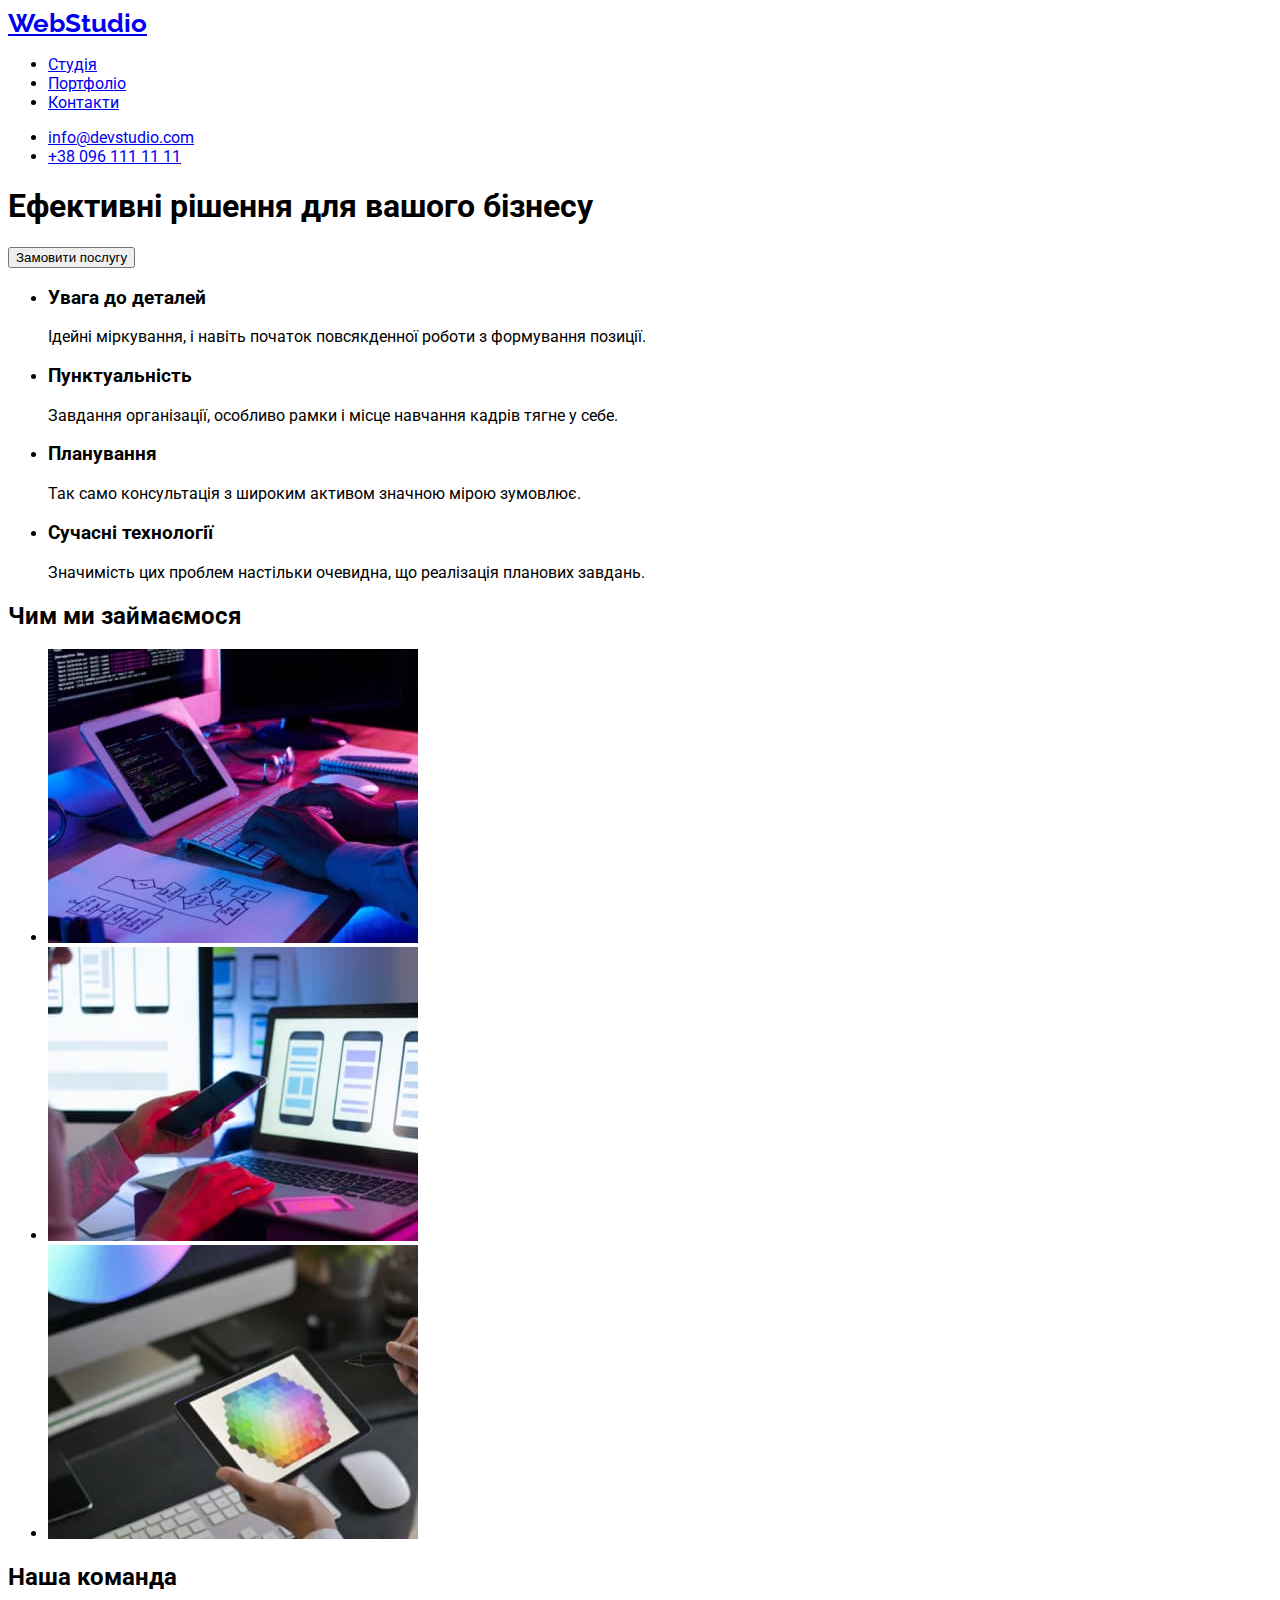
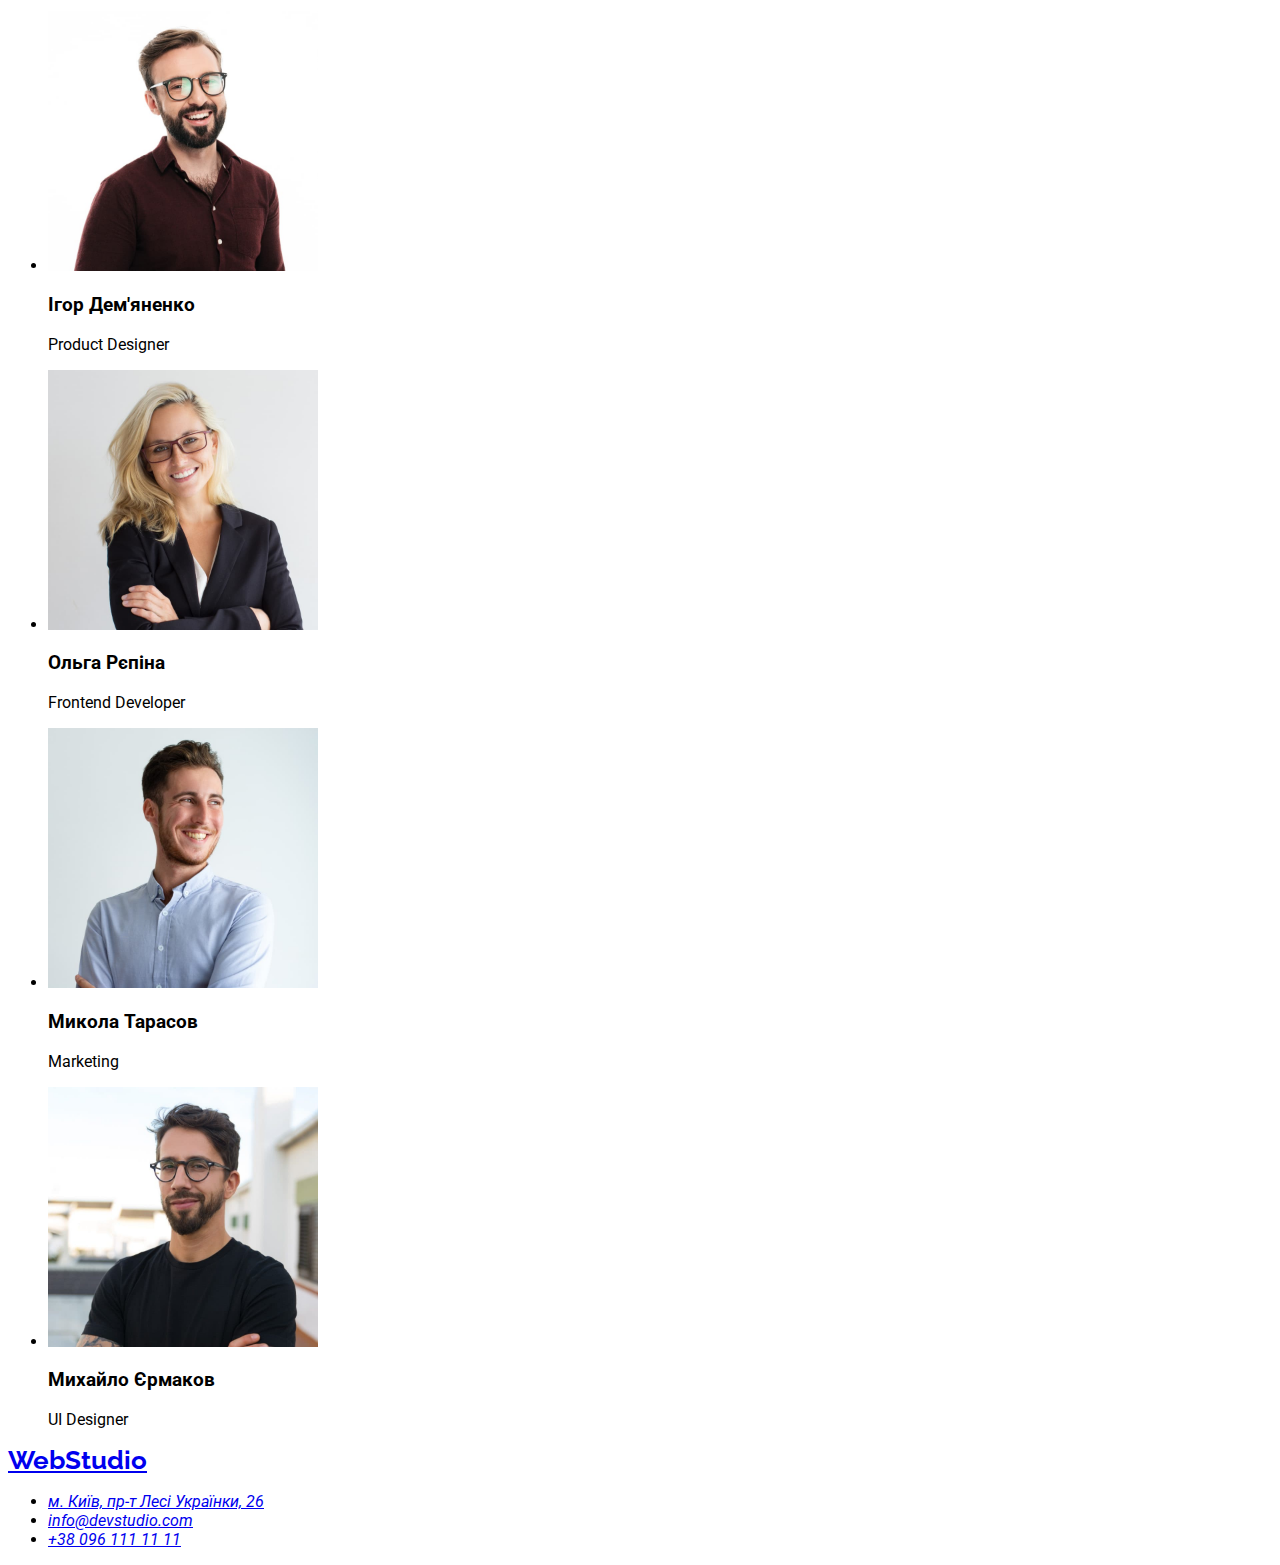
<file: index.html>
<!DOCTYPE html>
<html lang="uk">
  <head>
    <meta charset="UTF-8" />
    <meta name="viewport" content="width=device-width, initial-scale=1.0" />
    <link type="images/icons" sizes="96x96" rel="icon" href="/images/icons/icons8-keyshot-96.png" />
    <link rel="preconnect" href="https://fonts.googleapis.com" />
    <link rel="preconnect" href="https://fonts.gstatic.com" crossorigin />
    <link
      href="https://fonts.googleapis.com/css2?family=Raleway:wght@700&family=Roboto:wght@400;500;700;900&display=swap"
      rel="stylesheet"
    />
    <link rel="stylesheet" href="./css/styles.css" />
    <title>Студія</title>
  </head>
  <body>
    <!-- The logo  -->
    <header>
      <!-- Main navigation -->
      <nav class="nav-menu">
        <a href="index.html" class="logo"> WebStudio </a>
        <ul class="nav-list">
          <li><a href="/index.html" class="nav-link">Студія</a></li>
          <li><a href="/portfolio.html" class="nav-link">Портфоліо</a></li>
          <li><a href="/index.html" class="nav-link">Контакти</a></li>
        </ul>
      </nav>
      <ul>
        <li><a href="mailto:info@devstudio.com" class="link"> info@devstudio.com </a></li>
        <li><a href="tel:+380961111111" class="link"> +38 096 111 11 11 </a></li>
      </ul>
    </header>
    <!-- Основное -->
    <main>
      <!--Hero -->
      <section class="">
        <h1>Ефективні рішення для вашого бізнесу</h1>
        <button class="button" type="button">Замовити послугу</button>
      </section>
      <!--specials-->
      <section>
        <h2 hidden>особливості</h2>
        <ul>
          <li>
            <h3>Увага до деталей</h3>
            <p>Ідейні міркування, і навіть початок повсякденної роботи з формування позиції.</p>
          </li>
          <li>
            <h3>Пунктуальність</h3>
            <p>Завдання організації, особливо рамки і місце навчання кадрів тягне у себе.</p>
          </li>
          <li>
            <h3>Планування</h3>
            <p>Так само консультація з широким активом значною мірою зумовлює.</p>
          </li>
          <li>
            <h3>Сучасні технології</h3>
            <p>Значимість цих проблем настільки очевидна, що реалізація планових завдань.</p>
          </li>
        </ul>
      </section>
      <!--Займаемося-->
      <section>
        <h2>Чим ми займаємося</h2>
        <ul>
          <li>
            <img src="images/box/box1.jpg" alt="Десктопні додатки" class="box" width="370" />
          </li>
          <li>
            <img src="images/box/box2.jpg" alt="Мобільні додатки" class="box" width="370" />
          </li>
          <li>
            <img src="images/box/box3.jpg" alt="Дизайнерські рішення" class="box" width="370" />
          </li>
        </ul>
      </section>
      <!--us team-->
      <section>
        <h2>Наша команда</h2>
        <ul>
          <li>
            <img
              src="images/team/team1.jpg"
              alt="Ігор Дем'яненко"
              class="photo"
              width="270"
              height="260"
            />
            <h3>Ігор Дем'яненко</h3>
            <p lang="en">Product Designer</p>
          </li>
          <li>
            <img
              src="images/team/team2.jpg"
              alt="Ольга Рєпіна"
              class="photo"
              width="270"
              height="260"
            />
            <h3>Ольга Рєпіна</h3>
            <p lang="en">Frontend Developer</p>
          </li>
          <li>
            <img
              src="images/team/team3.jpg"
              alt="Микола Тарасов"
              class="photo"
              width="270"
              height="260"
            />
            <h3>Микола Тарасов</h3>
            <p lang="en">Marketing</p>
          </li>
          <li>
            <img
              src="images/team/team4.jpg"
              alt="Михайло Єрмаков"
              class="photo"
              width="270"
              height="260"
            />
            <h3>Михайло Єрмаков</h3>
            <p lang="en">UI Designer</p>
          </li>
        </ul>
      </section>
    </main>

    <!-- Подвал -->
    <footer>
      <!--Address-->
      <a href="index.html" class="logo" lang="en">WebStudio</a>
      <address>
        <ul>
          <li>
            <a
              href="https://goo.gl/maps/6Eq97cpLvWqihNQf9"
              target="_blank"
              rel="noopener noreferrer"
              >м. Київ, пр-т Лесі Українки, 26</a
            >
          </li>
          <li><a href="mailto:binfo@devstudio.com">info@devstudio.com </a></li>
          <li><a href="tel:+380961111111">+38 096 111 11 11</a></li>
        </ul>
      </address>
    </footer>
  </body>
</html>
</file>
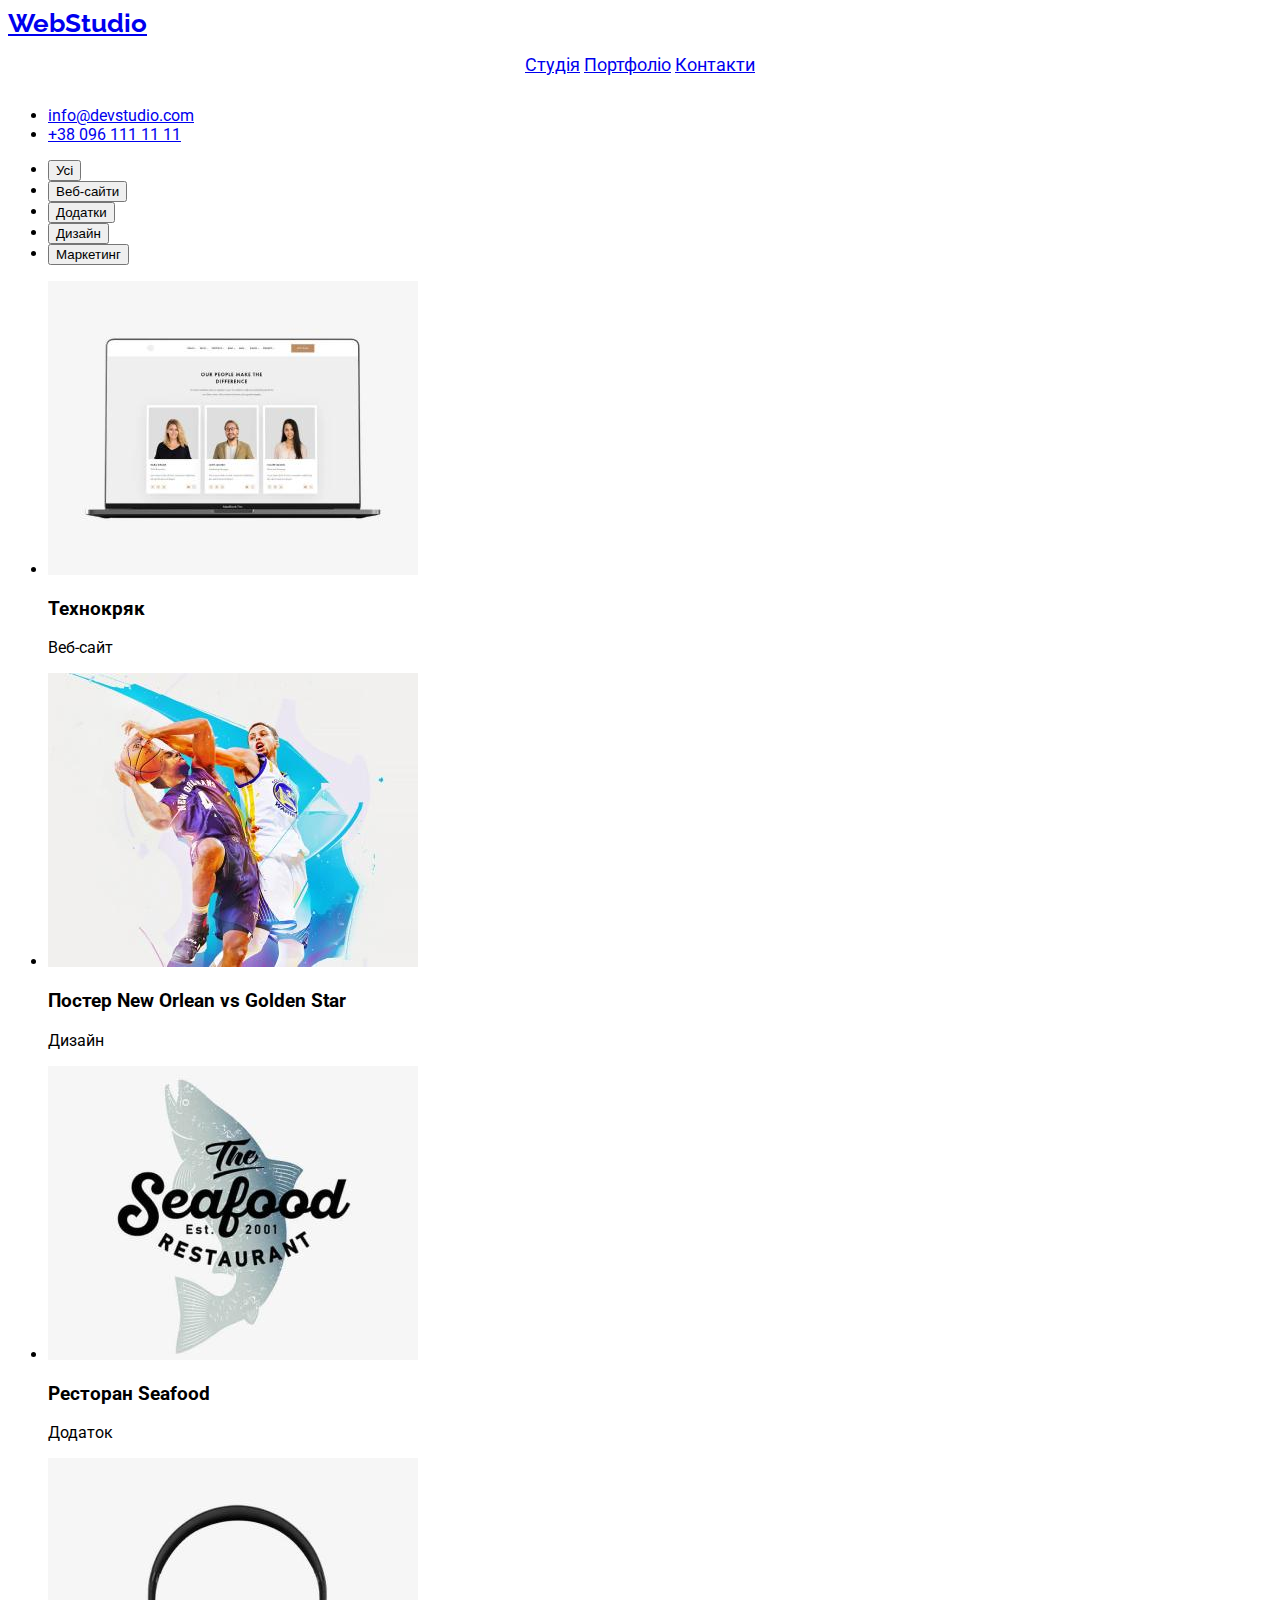
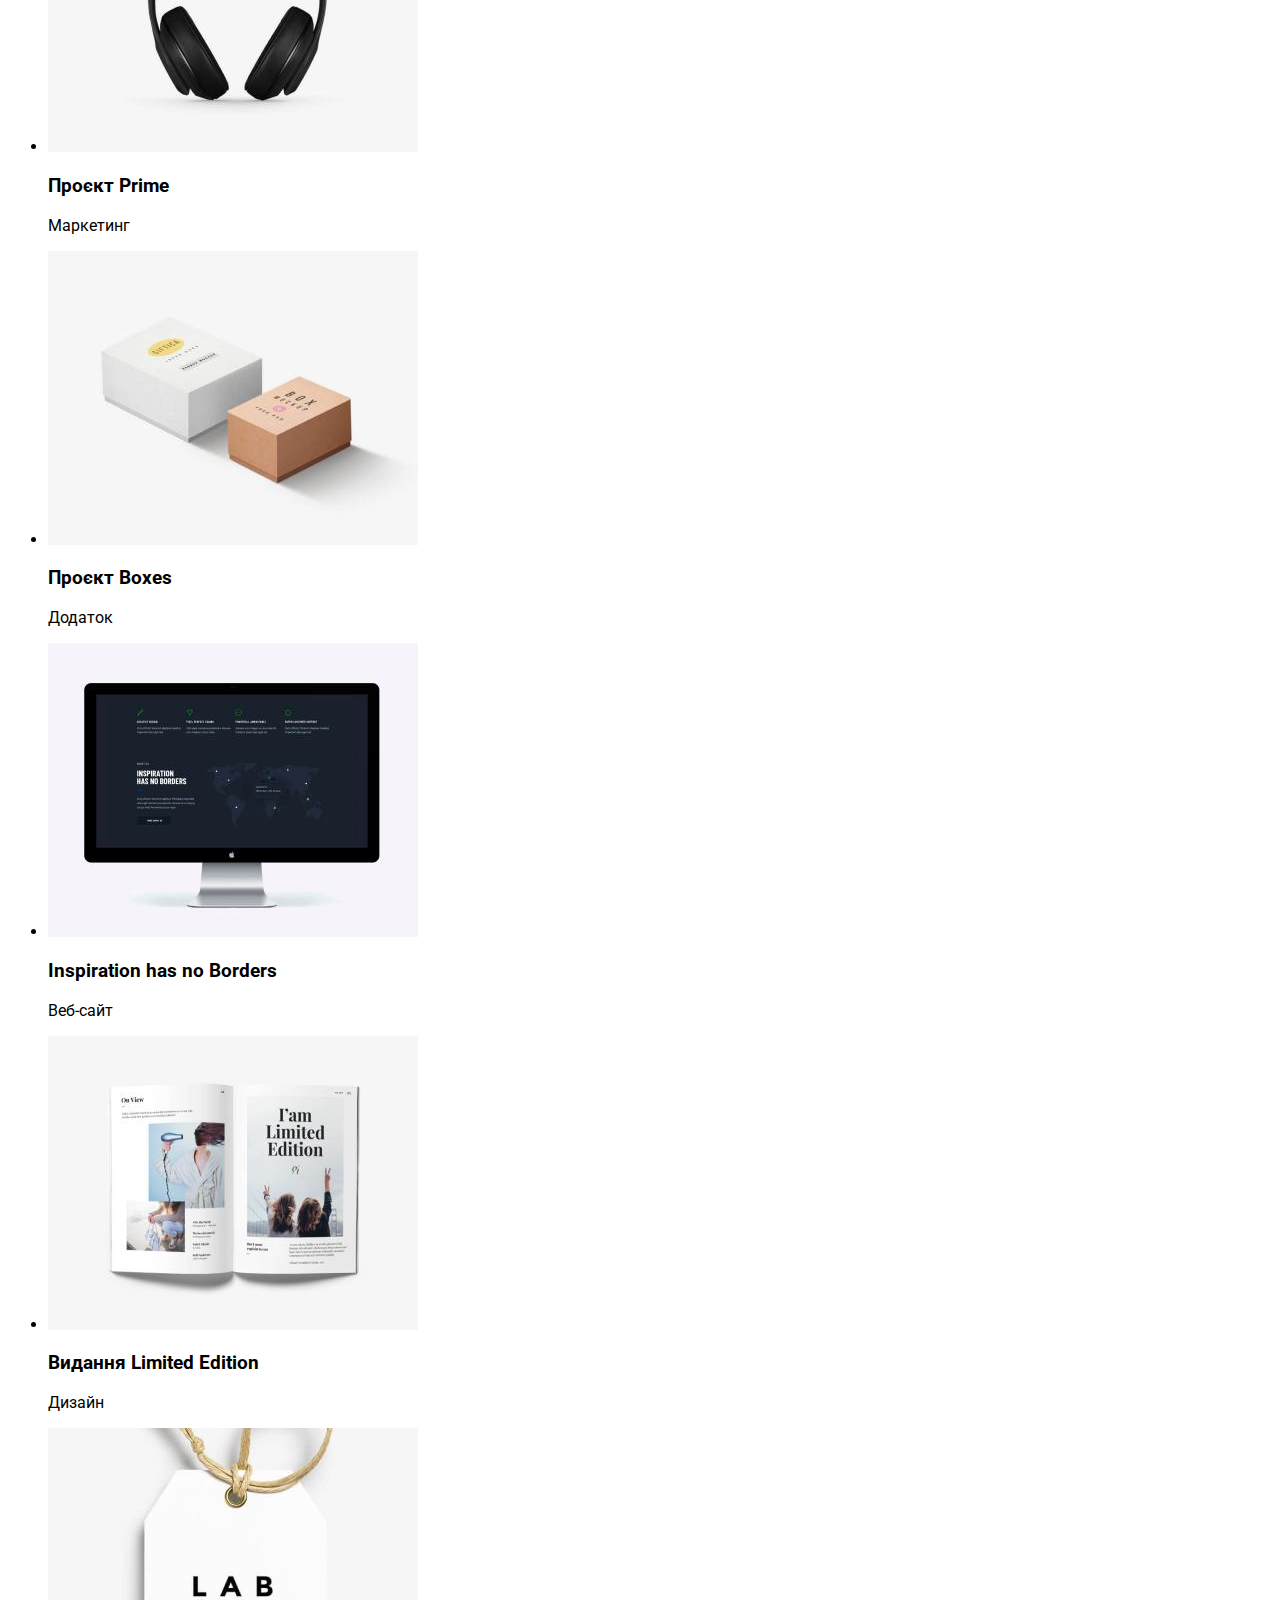
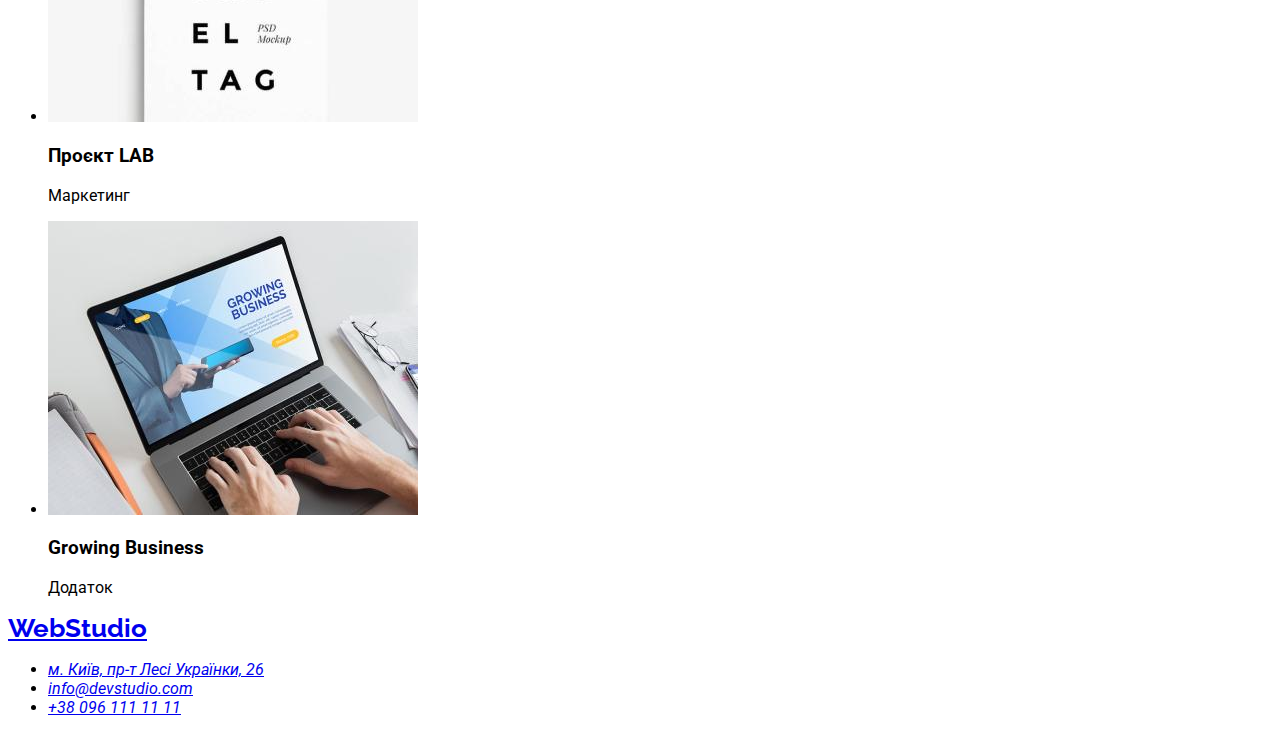
<file: portfolio.html>
<!DOCTYPE html>
<html lang="uk">
  <head>
    <meta charset="UTF-8" />
    <meta name="viewport" content="width=device-width, initial-scale=1.0" />
    <link type="images/icons" sizes="96x96" rel="icon" href="/images/icons/icons8-keyshot-96.png" />
    <link rel="preconnect" href="https://fonts.googleapis.com" />
    <link rel="preconnect" href="https://fonts.gstatic.com" crossorigin />
    <link
      href="https://fonts.googleapis.com/css2?family=Raleway:wght@700&family=Roboto:wght@400;500;700;900&display=swap"
      rel="stylesheet"
    />
    <link rel="stylesheet" href="./css/styles.css" />
    <title>Портфоліо</title>
  </head>
  <body>
    <header>
      <nav>
        <a class="logo" href="index.html"> WebStudio </a>
        <ul class="menu-main">
          <li><a href="/index.html" class="nav-link">Студія</a></li>
          <li><a href="/portfolio.html" class="nav-link">Портфоліо</a></li>
          <li><a href="/index.html" class="nav-link">Контакти</a></li>
        </ul>
      </nav>
      <ul>
        <li><a href="mailto:binfo@devstudio.com" class="nav-link2">info@devstudio.com </a></li>
        <li><a href="tel:+380961111111" class="link"> +38 096 111 11 11 </a></li>
      </ul>
    </header>

    <!--Шапка-->
    <section>
      <ul>
        <li><button type="button">Усі</button></li>
        <li><button type="button">Веб-сайти</button></li>
        <li><button type="button">Додатки</button></li>
        <li><button type="button">Дизайн</button></li>
        <li><button type="button">Маркетинг</button></li>
      </ul>
    </section>

    <section>
      <ul>
        <li>
          <img
            src="images/page2/1.jpg"
            alt="Технокряк"
            class="photo_team"
            width="370"
            height="294"
          />
          <h3>Технокряк</h3>
          <p>Веб-сайт</p>
        </li>
        <li>
          <img
            src="images/page2/2.jpg"
            alt="Постер New Orlean vs Golden Star"
            class="photo"
            width="370"
            height="294"
          />
          <h3>Постер New Orlean vs Golden Star</h3>
          <p>Дизайн</p>
        </li>
        <li>
          <img
            src="images/page2/3.jpg"
            alt="Ресторан Seafood"
            class="photo"
            width="370"
            height="294"
          />
          <h3>Ресторан Seafood</h3>
          <p>Додаток</p>
        </li>
        <li>
          <img src="images/page2/4.jpg" alt="Проєкт Prime" class="photo" width="370" height="294" />
          <h3>Проєкт Prime</h3>
          <p>Маркетинг</p>
        </li>
        <li>
          <img src="images/page2/5.jpg" alt="Проєкт Boxes" class="photo" width="370" height="294" />
          <h3>Проєкт Boxes</h3>
          <p>Додаток</p>
        </li>
        <li>
          <img
            src="images/page2/6.jpg"
            alt="Inspiration has no Borders"
            class="photo"
            width="370"
            height="294"
          />
          <h3>Inspiration has no Borders</h3>
          <p>Веб-сайт</p>
        </li>
        <li>
          <img
            src="images/page2/7.jpg"
            alt="Видання Limited Edition"
            class="photo"
            width="370"
            height="294"
          />
          <h3>Видання Limited Edition</h3>
          <p>Дизайн</p>
        </li>
        <li>
          <img src="images/page2/8.jpg" alt="Проєкт LAB" class="photo" width="370" height="294" />
          <h3>Проєкт LAB</h3>
          <p>Маркетинг</p>
        </li>
        <li>
          <img
            src="images/page2/9.jpg"
            alt="Growing Business"
            class="photo"
            width="370"
            height="294"
          />
          <h3>Growing Business</h3>
          <p>Додаток</p>
        </li>
      </ul>
    </section>
  </body>

  <!-- Подвал -->
  <footer>
    <!--Address-->
    <a href="index.html" class="logo" lang="en">WebStudio</a>
    <address>
      <ul>
        <li>
          <a href="https://goo.gl/maps/6Eq97cpLvWqihNQf9" target="_blank" rel="noopener noreferrer"
            >м. Київ, пр-т Лесі Українки, 26</a
          >
        </li>
        <li><a href="mailto:binfo@devstudio.com">info@devstudio.com </a></li>
        <li><a href="tel:+380961111111">+38 096 111 11 11</a></li>
      </ul>
    </address>
  </footer>
</html>
</file>
<file: css/styles.css>
body {
  font-family: 'Roboto', sans-serif;
}

/* .main {
  /* width: 1600px;
  /* margin: 0 auto;
} */

.logo {
  font-family: 'Raleway', sans-serif;
  font-style: normal;
  font-weight: 700;
  font-size: 26px;
  line-height: 31px;
  width: 145px;
  height: 31px;
  left: 215px;
  top: 24px;
}

.top-menu {
  width: 1600px;
  height: 80px;
  left: 10px;
  top: 0px;
}

.menu-main li {
  display: inline-block;
  padding: 5px 0;
}

.menu-main {
  list-style: none;
  padding: 10px 30px;
  margin: 0;
  font-size: 18px;
  text-align: center;
  position: relative;
}

.link1 {
  position: absolute;
  width: 135px;
  height: 16px;
  left: 1078px;
  top: 32px;
  font-family: 'Roboto';
  font-style: normal;
  font-weight: 500;
  font-size: 14px;
  line-height: 16px;
  letter-spacing: 0.02em;
  color: #2196f3;
  text-decoration: none;
}

.link2 {
  position: absolute;
  width: 122px;
  height: 16px;
  left: 1263px;
  top: 32px;
  font-family: 'Roboto';
  font-style: normal;
  font-weight: 500;
  font-size: 14px;
  line-height: 16px;
  letter-spacing: 0.02em;
  color: #757575;
  text-decoration: none;
}

.hero {
  background-color: #2f303a;
  color: white;
}
/* .button {
  /* background-color: #2196f3;
  /* color: white;
} */

.photo {
  font-family: 'Roboto', sans-serif;
}
</file>
